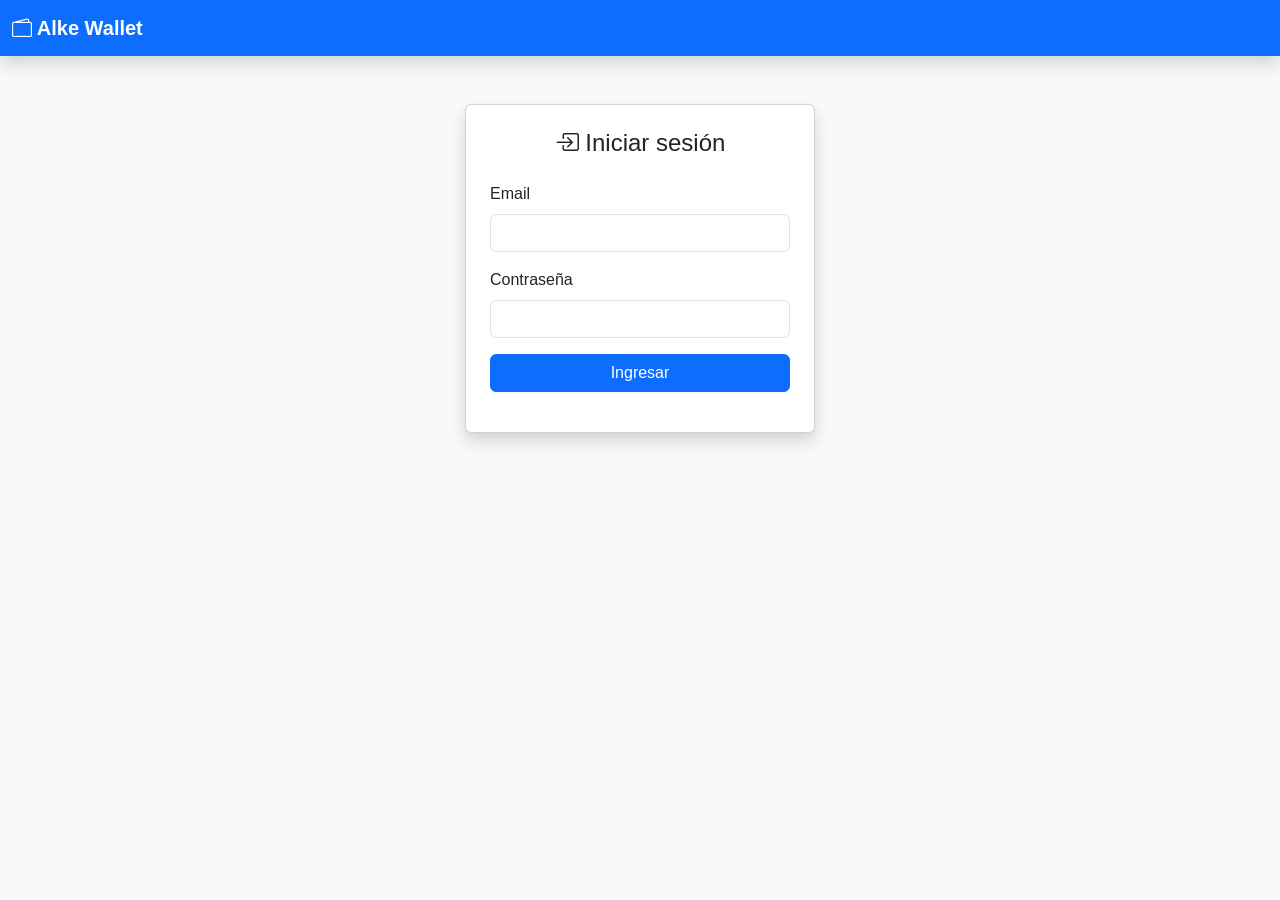
<file: login.html>
<!DOCTYPE html>
<!DOCTYPE html>
<html lang="es">
<head>
  <meta charset="UTF-8">
  <meta name="viewport" content="width=device-width, initial-scale=1.0">
  <title>Alke Wallet - Login</title>
  <!-- Bootstrap CSS -->
  <link href="https://cdn.jsdelivr.net/npm/bootstrap@5.3.3/dist/css/bootstrap.min.css" rel="stylesheet">
  <!-- Bootstrap Icons -->
  <link href="https://cdn.jsdelivr.net/npm/bootstrap-icons@1.11.3/font/bootstrap-icons.css" rel="stylesheet">
  <!-- Estilos personalizados -->
  <link rel="stylesheet" href="assets/css/estilos.css">
</head>
<body class="bg-light">

  <!-- Barra de navegación -->
  <nav class="navbar navbar-dark bg-primary shadow">
    <div class="container-fluid">
      <a class="navbar-brand fw-bold" href="#"><i class="bi bi-wallet2"></i> Alke Wallet</a>
    </div>
  </nav>

  <!-- Contenedor principal -->
  <div class="container d-flex justify-content-center mt-5">
    <div class="card p-4 shadow" style="width: 350px;">
      <h4 class="text-center mb-4"><i class="bi bi-box-arrow-in-right"></i> Iniciar sesión</h4>

      <form id="loginForm">
        <div class="mb-3">
          <label for="email" class="form-label">Email</label>
          <input type="email" class="form-control" id="email" required>
        </div>
        <div class="mb-3">
          <label for="password" class="form-label">Contraseña</label>
          <input type="password" class="form-control" id="password" required>
        </div>
        <button type="submit" class="btn btn-primary w-100">Ingresar</button>
      </form>

      <div id="message" class="mt-3"></div>
    </div>
  </div>

  <!-- Bootstrap JS -->
  <script src="https://cdn.jsdelivr.net/npm/bootstrap@5.3.3/dist/js/bootstrap.bundle.min.js"></script>
  <!-- jQuery -->
  <script src="https://code.jquery.com/jquery-3.7.1.min.js"></script>
  <!-- Archivos JS -->
  <script src="assets/js/transacciones.js"></script>
  <script src="assets/js/login.js"></script>
</body>
</html>
</file>
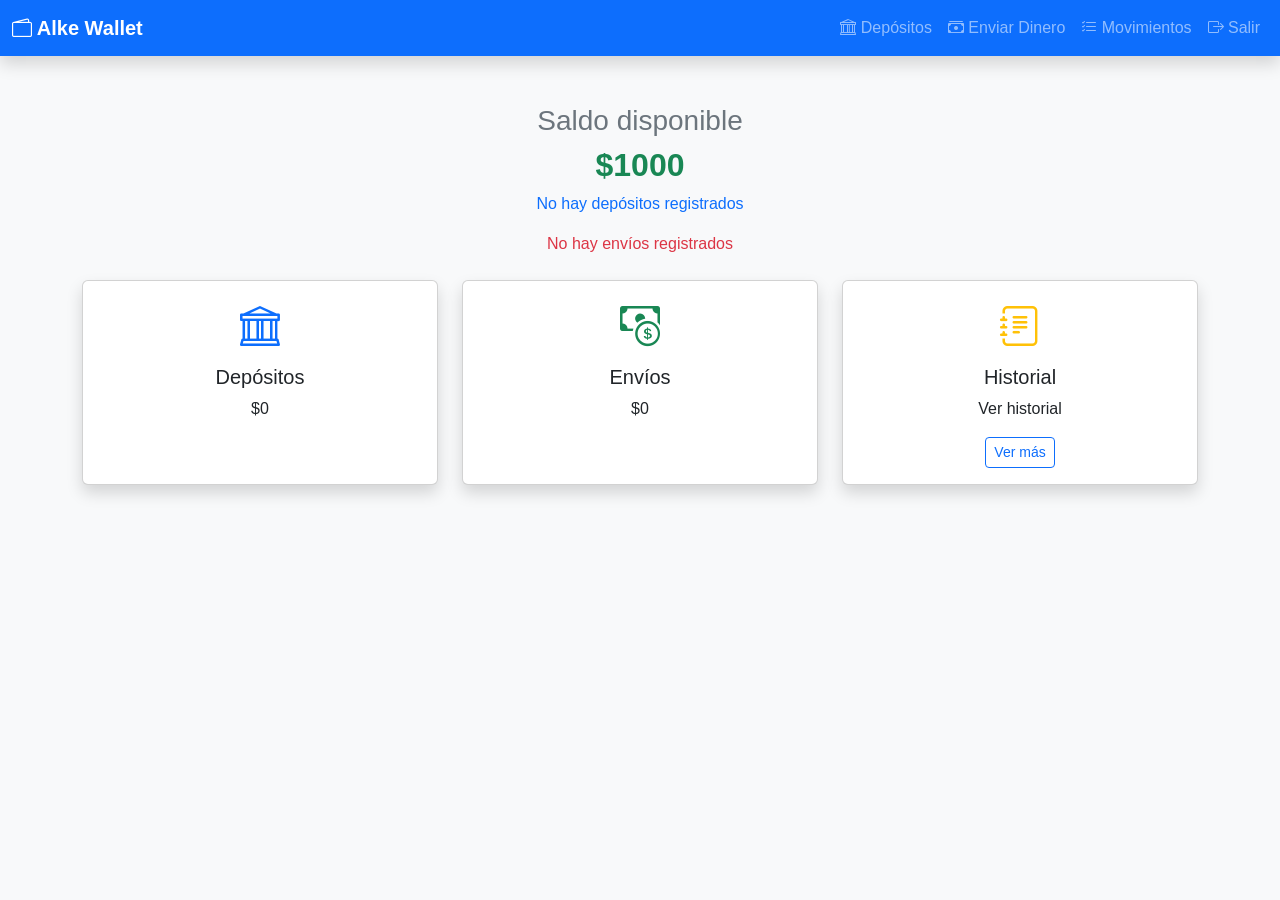
<file: menu.html>
<!DOCTYPE html>
<html lang="es">
<head>
  <meta charset="UTF-8">
  <meta name="viewport" content="width=device-width, initial-scale=1.0">
  <title>Alke Wallet - Menú</title>
  <!-- Bootstrap CSS -->
  <link href="https://cdn.jsdelivr.net/npm/bootstrap@5.3.3/dist/css/bootstrap.min.css" rel="stylesheet">
  <!-- Bootstrap Icons -->
  <link href="https://cdn.jsdelivr.net/npm/bootstrap-icons@1.11.3/font/bootstrap-icons.css" rel="stylesheet">
  <!-- Estilos personalizados -->
  <link rel="stylesheet" href="assets/css/estilos.css">
</head>
<body class="bg-light">

  <!-- Barra de navegación -->
  <nav class="navbar navbar-expand-lg navbar-dark bg-primary shadow">
    <div class="container-fluid">
      <a class="navbar-brand fw-bold" href="#"><i class="bi bi-wallet2"></i> Alke Wallet</a>
      <button class="navbar-toggler" type="button" data-bs-toggle="collapse" data-bs-target="#navbarNav">
        <span class="navbar-toggler-icon"></span>
      </button>
      <div class="collapse navbar-collapse" id="navbarNav">
        <ul class="navbar-nav ms-auto">
          <li class="nav-item"><a class="nav-link" href="deposito.html"><i class="bi bi-bank"></i> Depósitos</a></li>
          <li class="nav-item"><a class="nav-link" href="sendmoney.html"><i class="bi bi-cash-stack"></i> Enviar Dinero</a></li>
          <li class="nav-item"><a class="nav-link" href="transacciones.html"><i class="bi bi-list-check"></i> Movimientos</a></li>
          <li class="nav-item"><a class="nav-link" href="login.html"><i class="bi bi-box-arrow-right"></i> Salir</a></li>
        </ul>
      </div>
    </div>
  </nav>

  <!-- Contenedor principal -->
  <div class="container mt-5">
    <!-- Saldo disponible -->
    <div class="text-center mb-4">
      <h3 class="text-secondary">Saldo disponible</h3>
      <h2 id="saldo" class="fw-bold text-success"></h2>
      <p id="ultimoDeposito" class="mt-2 text-primary"></p>
      <p id="ultimoEnvio" class="mt-2 text-danger"></p>
    </div>

    <!-- Tarjetas de resumen financiero -->
    <div class="row">
      <div class="col-md-4 mb-3">
        <div class="card shadow h-100">
          <div class="card-body text-center">
            <i class="bi bi-bank fs-1 text-primary"></i>
            <h5 class="card-title mt-2">Depósitos</h5>
            <p id="depositos" class="card-text"></p>
          </div>
        </div>
      </div>
      <div class="col-md-4 mb-3">
        <div class="card shadow h-100">
          <div class="card-body text-center">
            <i class="bi bi-cash-coin fs-1 text-success"></i>
            <h5 class="card-title mt-2">Envíos</h5>
            <p id="envios" class="card-text"></p>
          </div>
        </div>
      </div>
      <div class="col-md-4 mb-3">
        <div class="card shadow h-100">
          <div class="card-body text-center">
            <i class="bi bi-journal-text fs-1 text-warning"></i>
            <h5 class="card-title mt-2">Historial</h5>
            <p class="card-text">Ver historial</p>
            <a href="transacciones.html" class="btn btn-outline-primary btn-sm">Ver más</a>
          </div>
        </div>
      </div>
    </div>
  </div>

  <!-- Bootstrap JS -->
  <script src="https://cdn.jsdelivr.net/npm/bootstrap@5.3.3/dist/js/bootstrap.bundle.min.js"></script>
  <!-- jQuery -->
  <script src="https://code.jquery.com/jquery-3.7.1.min.js"></script>
  <!-- Archivos JS -->
  <script src="assets/js/transacciones.js"></script>
  <script src="assets/js/menu.js"></script>
</body>
</html>
</file>
<file: assets/css/estilos.css>
/* Fondo general */
body {
  background: #f8f9fa;
  font-family: 'Segoe UI', Tahoma, Geneva, Verdana, sans-serif;
}
</file>
